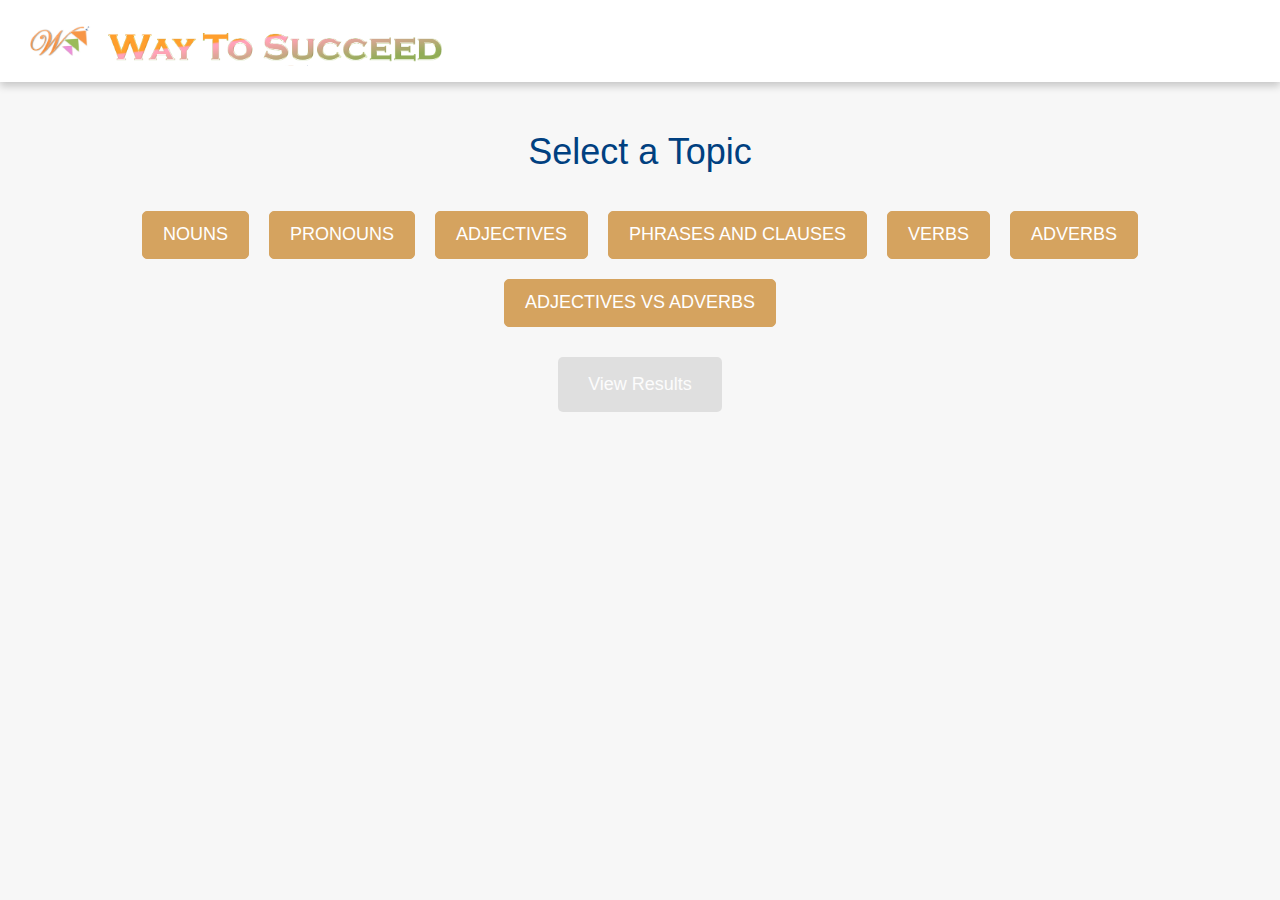
<file: index.html>
<!DOCTYPE html>
<html lang="en">
<head>
  <meta charset="UTF-8">
  <meta name="viewport" content="width=device-width, initial-scale=1.0">
  <title>Topics</title>
  <link rel="stylesheet" href="https://maxcdn.bootstrapcdn.com/bootstrap/3.4.0/css/bootstrap.min.css">
  <script src="https://ajax.googleapis.com/ajax/libs/jquery/3.4.1/jquery.min.js"></script>
  <script src="https://maxcdn.bootstrapcdn.com/bootstrap/3.4.0/js/bootstrap.min.js"></script>
  <link href="https://fonts.googleapis.com/css2?family=Comic+Neue:wght@300;400;700&display=swap" rel="stylesheet">

  <link rel="stylesheet" href="styles.css">
  <style>
    /* Custom styles for a better layout and larger buttons */
    body {
      background-color: #f7f7f7;
      font-family: Arial, sans-serif;
    }


    /* .logo {
      height: 40px;
    } */

    .header-image {
      /* height: 60px; */
    }

    .container {
      margin-top: 30px;
      width: 90%;
    }

    h1 {
      margin-bottom: 30px;
      color: #004080; /* Dark Blue */
    }

    #buttonContainer {
      display: flex;
      flex-wrap: wrap;
      justify-content: center;
    }

    .btn-large {
      font-size: 18px;
      padding: 10px 20px;
      margin: 10px;
      border-radius: 5px;
      transition: background-color 0.3s, color 0.3s;
    }

    .btn-large:hover {
      background-color: #003366; /* Darker Blue */
      color: white;
    }

    .btn.disabled-btn {
      background-color: #d3d3d3; /* Light Gray */
      border-color: #d3d3d3;
      color: #a9a9a9; /* Dark Gray */
      cursor: not-allowed;
    }

    .btn-view-results {
      font-size: 18px;
      padding: 15px 30px;
      margin-top: 20px;
      border-radius: 5px;
      transition: background-color 0.3s, color 0.3s;
      background-color: #5bc0de; /* Bootstrap's info color */
      color: white;
      border: none;
    }

    .btn-view-results:hover {
      background-color: #31b0d5; /* Darker Bootstrap info color */
    }

    .btn-view-results:disabled {
      background-color: #d3d3d3;
      color: #a9a9a9;
      cursor: not-allowed;
    }
  </style>
  <script>
    document.addEventListener('DOMContentLoaded', function() {
      fetch('questions.json')
        .then(response => response.json())
        .then(data => {
          populateButtons(data.topics);
          updateViewResultsButton(data.topics);
        })
        .catch(error => console.error('Error loading the JSON file:', error));
    });

    function populateButtons(topics) {
      const buttonContainer = document.getElementById('buttonContainer');
      buttonContainer.innerHTML = ''; // Clear previous buttons

      topics.forEach(topic => {
        const button = document.createElement('button');
        button.className = 'btn btn-primary btn-large';
        button.innerText = topic.heading;
        button.onclick = () => {
          window.location.href = `questions.html?topic=${encodeURIComponent(topic.heading)}`;
        };

        // Check if the topic has been completed and disable the button if necessary
        if (localStorage.getItem(topic.heading + '_completed')) {
          button.classList.add('disabled-btn');
          button.disabled = true;
        }

        buttonContainer.appendChild(button);
      });
    }

    function updateViewResultsButton(topics) {
      const viewResultsButton = document.getElementById('viewResultsButton');
      const allCompleted = topics.every(topic => localStorage.getItem(topic.heading + '_completed'));

      if (allCompleted) {
        viewResultsButton.disabled = false;
      } else {
        viewResultsButton.disabled = true;
      }
    }
  </script>
</head>
<body>
  <header class="header">
    <img src="./assests/logo/Logo.png" alt="Logo" class="logo">
    <img src="./assests/logo/header.png" alt="Header" class="header-image">
  </header>
  <main class="container">
    <h1 class="text-center">Select a Topic</h1>
    <div id="buttonContainer" class="text-center"></div>
    <div class="text-center">
      <!-- <button id="viewResultsButton" class="btn btn-view-results" disabled>
        <a href="graph.html" style="color: white; text-decoration: none;">View Results</a>
      </button> -->
      <button id="viewResultsButton" class="btn btn-view-results" disabled onclick="handleViewResultsClick(event)">
        <a href="graph.html" style="color: white; text-decoration: none;">View Results</a>
      </button>
      
      
    </div>

    <script>
      // document.addEventListener('DOMContentLoaded', function() {
      //   const storedTimestamp = localStorage.getItem('viewResultsTimestamp');
      //   if (storedTimestamp) {
      //     const currentTime = new Date().getTime();
      //     const timestamp = new Date(storedTimestamp).getTime();
      //     const oneDayInMillis = 24 * 60 * 60 * 1000; // 1 day in milliseconds
    
      //     if (currentTime - timestamp >= oneDayInMillis) {
      //       clearLocalStorage();
      //       // Remove the timestamp after clearing local storage
      //       localStorage.removeItem('viewResultsTimestamp');
      //     }
      //   }
      // });
    
      function clearLocalStorage() {
        console.log('Clearing local storage...');
    
        // Fetch the topics from the JSON file
        fetch('questions.json')
          .then(response => response.json())
          .then(data => {
            const topics = data.topics;
    
            topics.forEach(topic => {
              localStorage.removeItem(topic.heading + '_completed');
              localStorage.removeItem(topic.heading + '_score');
              localStorage.removeItem(topic.heading + '_totalQuestions');
            });
    
            localStorage.removeItem('topics');
    
            console.log('Local storage cleared.');
          })
          .catch(error => console.error('Error clearing local storage:', error));
      }
    
    </script>
    
    
    
  </main>
</body>
</html>
</file>
<file: styles.css>
/* General Styles */
body {
  font-family: 'Comic Neue', Arial, sans-serif;
  background-color: #F5F5F5; /* Light gray for background */
    color: #333;
    margin: 0;
    padding: 0;
    font-size: 20px; /* Increased base font size */
    font-weight: 600; /* Make general text bolder */

  }
  
  .header {
    /* width: 100%; */
    box-shadow: 0 4px 8px rgba(0, 0, 0, 0.2);
    padding: 10px 30px;
    background-color: white; 
    text-align: left;
    
  
  }
  .img{
    /* vertical-align: middle; */
  }
  .logo {
    width: 5%; /* Slightly larger logo */
  }
  
  .header-image {
    width: 30%; /* Slightly larger header image */
    height: auto;
    margin-bottom: 6px;
  }
  
  #heading {
    margin-top: 25px;
    /* color: #D6B65B; */
    font-weight: 600;
    font-size: 3rem; /* Larger heading font size */
  }
  .maindiv{
    display: flex;
    gap: 10px;
  }
  .quiz-container {
    margin-top: 40px; /* Increased spacing */
  }
  
  .numdiv {
    font-size: 2.5rem; 
    color: #7A9A5B;
    font-family: Georgia, serif;
  }
  
  .imgdiv img {
    /* margin-top: 30px;  */
  }
  
  #questiondiv {
    padding: 30px; 
    padding-bottom: 0;
    
    background-color: #8FD8D2; /* Dark Pastel Mint for background */
    border-radius: 10px; /* Slightly more rounded corners */
    box-shadow: 0 2px 5px rgba(0, 0, 0, 0.1);
    font-size: 2.2rem; /* Larger font size for questions */
  }
  
  .menu ul {
    list-style-type: none;
    padding: 0;
  }
  
  .menu li {
    margin-bottom: 20px; /* Increased spacing between options */
    /* font-size: 1.5rem;  */
    /* color: #D7A2A0; */
    input:hover{
        cursor: pointer;
    }
  }
  
  .btn {
    margin: 15px; /* Increased spacing around buttons */
    font-size: 1.8rem; /* Larger font size for buttons */
    background-color: #D5A35F; 
    border-color: #D5A35F; /* Matching border color for buttons */
    color: white;
  }
  
  .btn:hover {
    background-color: #BF6C6C; /* Dark Pastel Red for button hover effect */
    border-color: #BF6C6C; /* Matching border color on hover */
  }
  
  #result {
    margin-top: 20px; /* Increased spacing */
    font-size: 1.8rem; /* Larger font size for results */
    color: #6D8E8F; /* Dark Pastel Teal for result text */
  }
  
  .progress {
    height: 30px; /* Increased height for progress bar */
    margin-top: 20px; /* Increased spacing */
  }
  
  .progress-bar {
    transition: width 0.6s ease;
  }
  
  #picdiv {
    /* margin-top: 40px;  */
    padding: 30px; /* Increased padding */
    background-color: #B7A0D0; /* Dark Pastel Lavender for results and feedback section */
    border-radius: 10px; /* Slightly more rounded corners */
    text-align: center;
    color: #333; /* Darker color for text */
    box-shadow: 0 2px 5px rgba(0, 0, 0, 0.1);
    font-size: 1.8rem; /* Larger font size for results and feedback */
  }
  
  .smallbtn {
    margin: 15px; /* Increased spacing */
    font-size: 1.5rem; /* Larger font size for small buttons */
    background-color: #FFDE4D; 
    border-color: #6D8E8F; /* Matching border color for small buttons */
    color: black;
  }
  
  .smallbtn:hover {
    background-color:white; 
    border-color: black; 
    color: black
  }
  
  .highlighted-btn {
    background-color: yellow;
    color: black;
    color: #333;
    background-color: #fff;
    border-color: #ccc;
  }
  
  /* CSS for Answered Button */
.answered-btn {
    background-color: #4CAF50; /* Green background for answered button */
    color: white; /* White text color */
}


.next-btn-progress{
  font-size:x-large;
  background-color: #4CAF50; 
  border-color: black; /* Matching border color for buttons */
  color: white;
  font-weight: 700;
}

/* Increase the size of radio buttons */
input[type="radio"] {
  transform: scale(1.5); /* Adjust the scale value as needed */
  margin-right: 10px; /* Add some space between the radio button and the label */
}

/* Adjust the label to align with the larger radio button */
input[type="radio"] + label {
  font-size: 1.2rem; /* Adjust the font size as needed */
}
</file>
